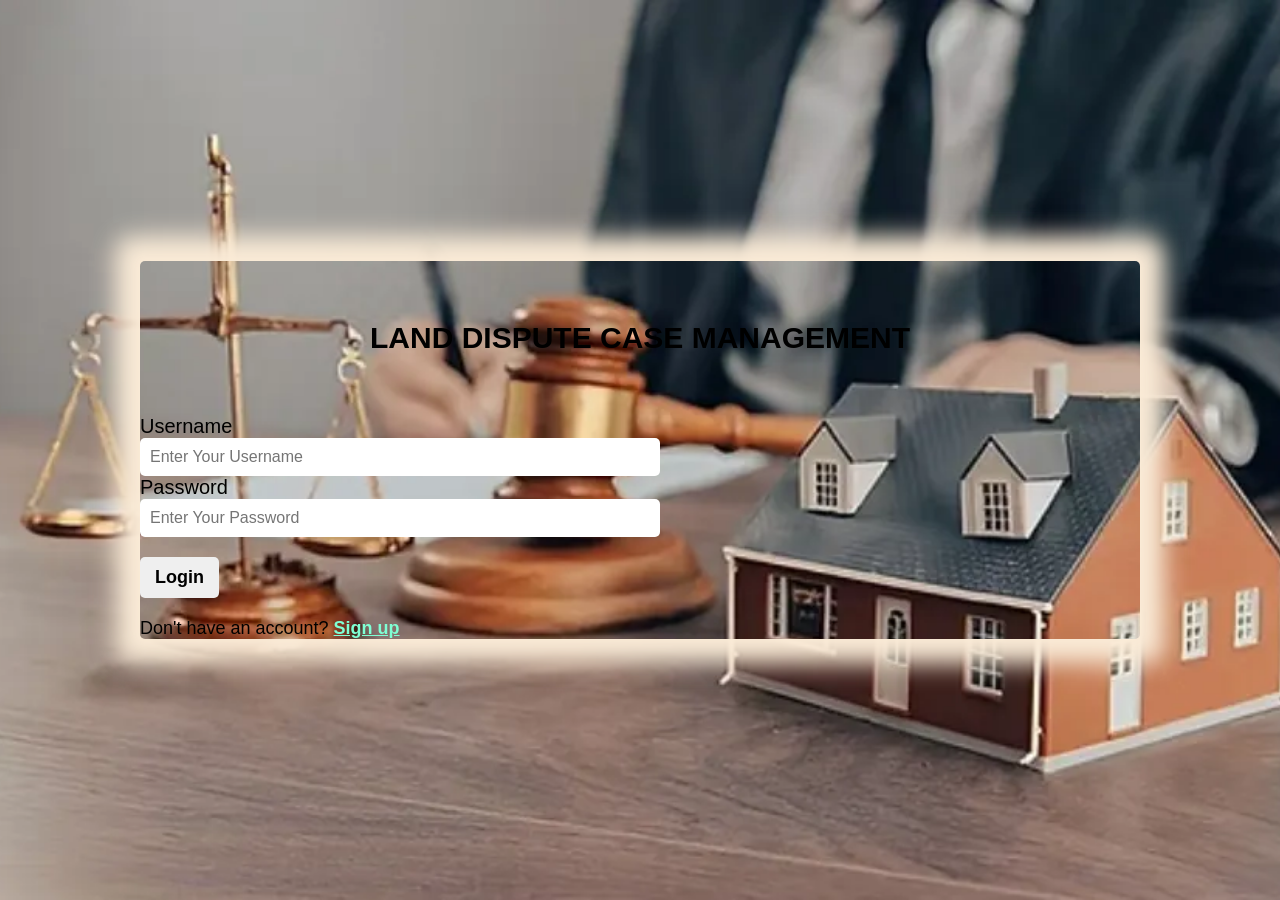
<file: index.html>
<!DOCTYPE html>
<html lang="en">
<head>
    <meta charset="UTF-8">
    <meta name="viewport" content="width=device-width, initial-scale=1.0">
    <title>Login form</title>
    <link rel="stylesheet" href="style.css">
</head>
<body>
   <div class="log-in">
    <h1>Land Dispute Case Management</h1>
    <form action="dashboard.html">
        <label for="username">Username</label><br>
        <input type="text" id="username" name="username" placeholder="Enter Your Username"><br>
        <label for="password">Password</label><br>
        <input type="password" id="password" placeholder="Enter Your Password"><br>
        <button type="submit">Login</button><br>
        <p>Don't have an account? <a href="registration.html" >Sign up</a></p>
    </form>
   </div>
</body>
</html>
</file>
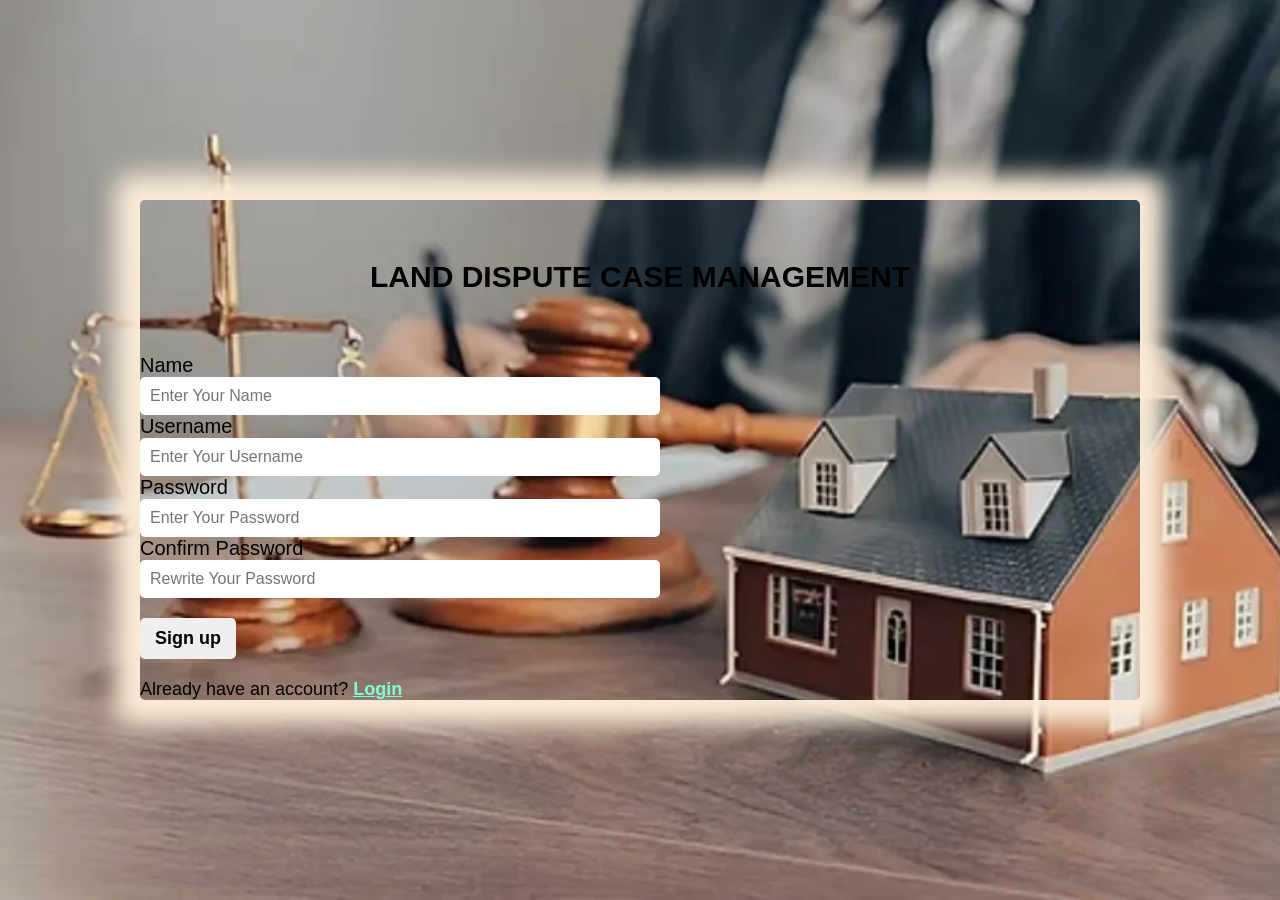
<file: registration.html>
<!DOCTYPE html>
<html lang="en">
<head>
    <meta charset="UTF-8">
    <meta name="viewport" content="width=device-width, initial-scale=1.0">
    <title>Registration form</title>
    <link rel="stylesheet" href="style.css">
</head>
<body>
   <div class="Registration_form">
    <h1>Land Dispute Case Management</h1>
    <form action="index.html" >
        <label for="fname">Name</label><br>
        <input type="text" id="fname" name="fullname" placeholder="Enter Your Name"><br>
        <label for="username">Username</label><br>
        <input type="text" id="username" name="username" placeholder="Enter Your Username"><br>
        <label for="password">Password</label><br>
        <input type="password" id="password" placeholder="Enter Your Password"><br>
        <label for="password">Confirm Password</label><br>
        <input type="password" id="password" placeholder="Rewrite Your Password"><br>
        <button type="submit">Sign up</button><br>
        <p>Already have an account? <a href="index.html" >Login</a></p>
    </form>
   </div>
</body>
</html>
</file>
<file: style.css>
*{
    padding: 0;
    margin: 0;
    font-family: sans-serif;
}

body{
    color: black;
    background-image: url(image/Land-Disputes-Common-Causes-and-Solutions.webp);
    background-size: cover;
    background-position: center;
    background-repeat: no-repeat;
    height: 100vh;
}

.Registration_form {
    position: absolute;
    top: 50%;
    left: 50%;
    box-shadow: 0 0 25px 25px antiquewhite;
    transform: translate(-50%,-50%);
    width: 1000px;
    border: 0;
    border-radius: 5px;
}

.Registration_form h1{
    font-size: 30px;
    text-align: center;
    text-transform: uppercase;
    margin: 60px 0;
}

.Registration_form label{
    font-size: 20px;
    margin: 45px 0;
}

.Registration_form input{
    font-size: 16px;
    padding:10px 10px ;
    width:50%;
    position: relative;
    border: 0;
    border-radius: 5px;
}

.Registration_form button{
    font-size: 18px;
    font-weight: bold;
    margin: 20px 0;
    padding: 10px 15px;
    border: 0;
    border-radius: 5px;
}

.Registration_form button:hover{
    background-color: aquamarine;
    color: darkgreen;
}

.Registration_form p  {
    font-size: 18px;
}

.Registration_form p a{
    color: aquamarine;
    font-weight: bold;
}

.Registration_form p a:hover{
    color: darkgreen;
}

.log-in{
    position: absolute;
    top: 50%;
    left: 50%;
    box-shadow: 0 0 25px 25px antiquewhite;
    transform: translate(-50%,-50%);
    width: 1000px;
    border: 0;
    border-radius: 5px;
}


.log-in h1{
    font-size: 30px;
    text-align: center;
    text-transform: uppercase;
    margin: 60px 0;
}

.log-in label{
     font-size: 20px;
    margin: 45px 0;
}

.log-in input{
    font-size: 16px;
    padding:10px 10px ;
    width:50%;
    border: 0;
    border-radius: 5px;
}

.log-in button {
    font-size: 18px;
    font-weight: bold;
    margin: 20px 0;
    padding: 10px 15px;
    border: 0;
    border-radius: 5px;
}

.log-in button:hover{
    background-color: aquamarine;
    color: darkgreen;
}

.log-in p  {
    font-size: 18px;
}

.log-in p a{
    color: aquamarine;
    font-weight: bold;
}

.log-in p a:hover{
    color: darkgreen;
}
</file>
